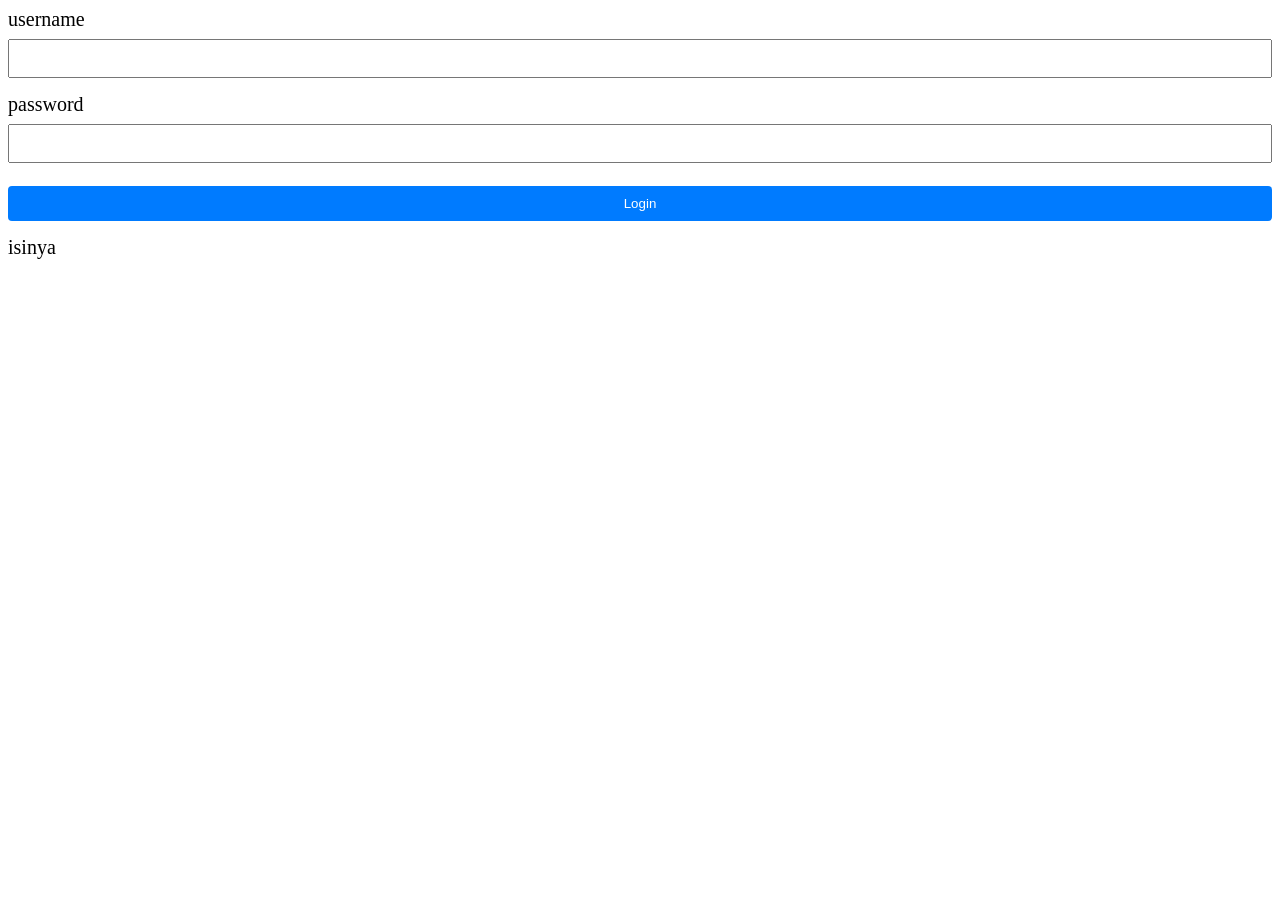
<file: index.html>
<!DOCTYPE html>
<html lang="id">
<head>
  <meta charset="UTF-8">
  <meta name="viewport" content="width=device-width, initial-scale=1">
  <title>Databes Tanaman</title>
  
  <link rel="stylesheet" href="style.css" />
</head>
<body>
    <h1>Databes Tanaman</h1>
    <img src="tanaman.png"/>
    <ul>
      <li><a href="daftar.html">Daftar Tanaman</a></li>
    </ul>
    <script src="autentikasi.js"></script>
    
</body>
</html>
</file>
<file: style.css>
body {
    font-size: 15pt;
}

.container {
  max-width: 700px;
  background: white;
  padding: 20px;
  margin: auto;
  border-radius: 6px;
  box-shadow: 0 0 10px rgba(0,0,0,0.1);
}

h1 {
  text-align: center;
}

input, select, button {
  width: 100%;
  padding: 10px;
  margin-top: 8px;
  margin-bottom: 15px;
  box-sizing: border-box;
}

button {
  cursor: pointer;
  border: none;
  background: #007bff;
  color: white;
  border-radius: 4px;
}

button.delete {
  background: #dc3545;
}

button.edit {
  background: #ffc107;
  color: black;
}

table {
  width: 100%;
  border-collapse: collapse;
  margin-top: 15px;
}

th, td {
  padding: 12px;
  border: 1px solid #ddd;
}

a.button {
  display: inline-block;
  padding: 10px 15px;
  background: #007bff;
  color: white;
  border-radius: 4px;
  text-decoration: none;
  margin-bottom: 15px;
}

a.button.secondary {
  background: #6c757d;
}

img {
  width: 10em; 
  display:block; 
  margin: 0 auto;
}
</file>
